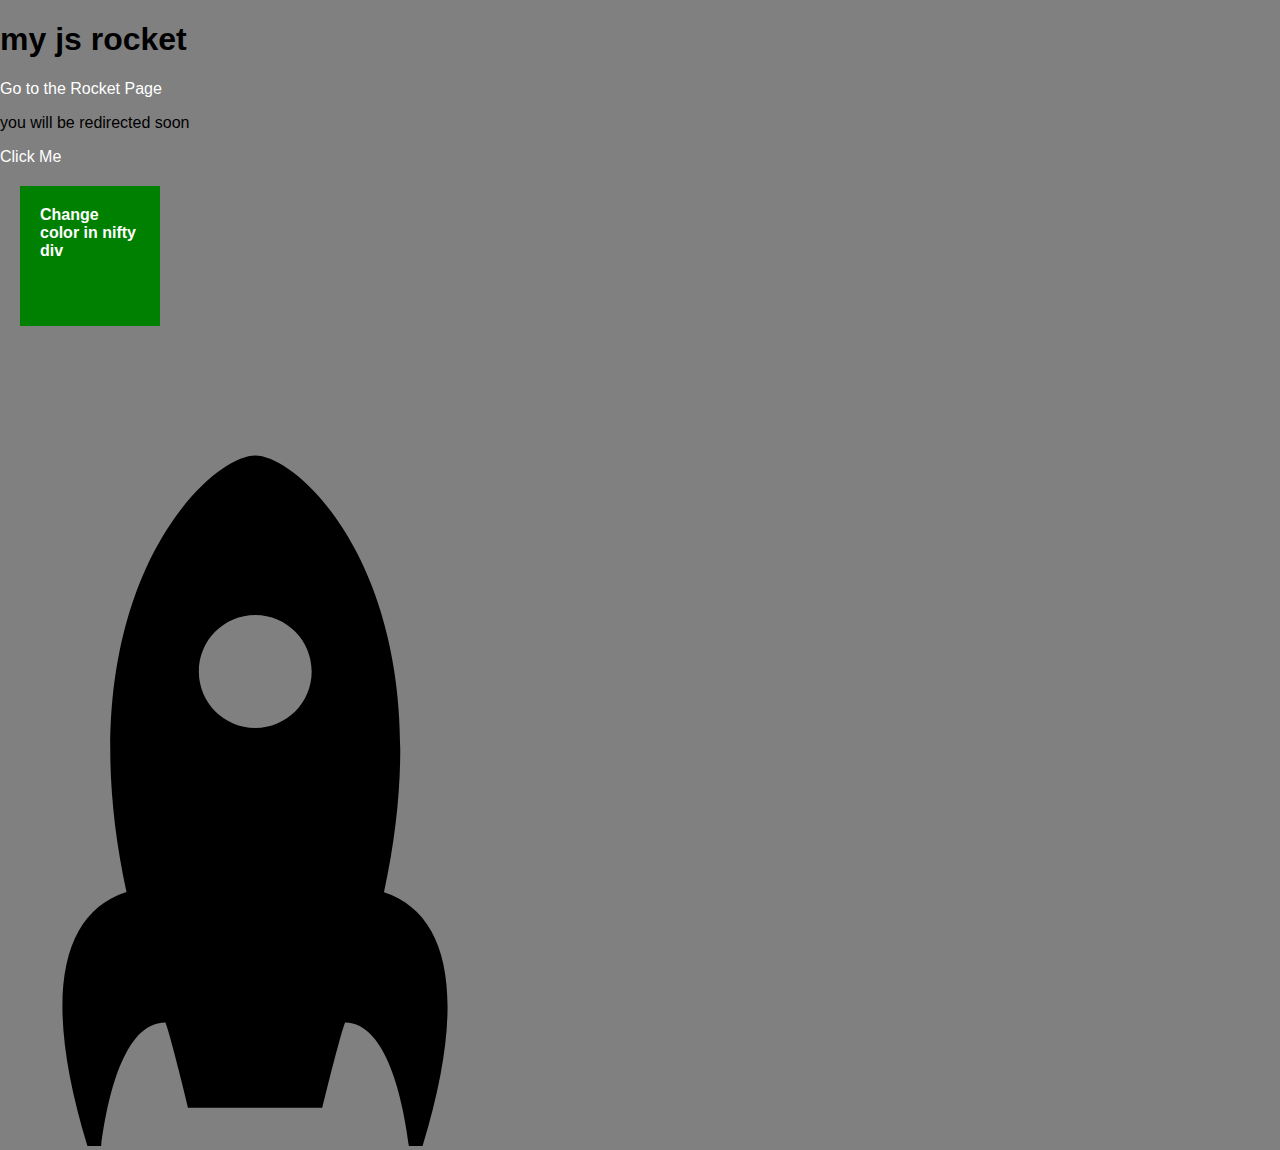
<file: index.html>
<!DOCTYPE html>
<html>
<head>
  <meta charset="utf-8">
  <meta name="viewport" content="width=device-width">
  <title>JS Rocket</title>

  <script type="text/javascript" src = "js/script.js">
    </script>

  <link rel="stylesheet" type="text/css" href="css/style.css">
  <link rel="stylesheet" type="text/css" href="css/normalize.css">

</head>
<body>

    <h1>my js rocket</h1>

    <a href="rocket.html">Go to the Rocket Page</a>
    <p>you will be redirected soon</p>

    <a href="#" onClick="sayMyName('sarah');">Click Me</a> <!-- href = "#" important so page doesnt reload -->
    <br />

        
    <div class="nifty" id="cool">
        <a href="#" onClick="doSomethingNifty();">Change color in nifty div</a> 
    </div>




          <!--   ROCKET SVG
         --><?xml version="1.0" encoding="utf-8"?>
        <!-- Generator: Adobe Illustrator 17.0.0, SVG Export Plug-In . SVG Version: 6.00 Build 0)  -->
        <!DOCTYPE svg PUBLIC "-//W3C//DTD SVG 1.1//EN" "http://www.w3.org/Graphics/SVG/1.1/DTD/svg11.dtd">
        <svg version="1.1" id="Layer_1" xmlns="http://www.w3.org/2000/svg" xmlns:xlink="http://www.w3.org/1999/xlink" x="0px" y="0px"
           width="800px" height="800px" viewBox="0 0 800 800" enable-background="new 0 0 800 800" xml:space="preserve" >
        <g class="rocketShip" transform="scale(1) translate(155,71) translate(-300,0) ">
         --><path d="M528.975,475.201c64.758-298.035-81.45-436.608-128.711-436.608c-47.271,0-193.53,138.632-128.669,436.796l-0.106-0.354
          c-72.548,23.243-85.492,121.962-28.452,286.373c0,0,7.678-155.821,67.35-155.821c5.153,12.644,22.771,85.239,22.771,85.239H467.37
          c0,0,17.601-72.523,22.763-85.218c59.201,0.903,66.836,155.8,66.836,155.8C613.883,597.352,601.109,498.719,528.975,475.201z
           M400.264,310.88c-31.162,0-56.421-25.258-56.421-56.42c0-31.154,25.26-56.417,56.421-56.417c31.162,0,56.422,25.263,56.422,56.417
          C456.685,285.622,431.426,310.88,400.264,310.88z"/>
          </g>
        </svg>



</body>
</html>
</file>
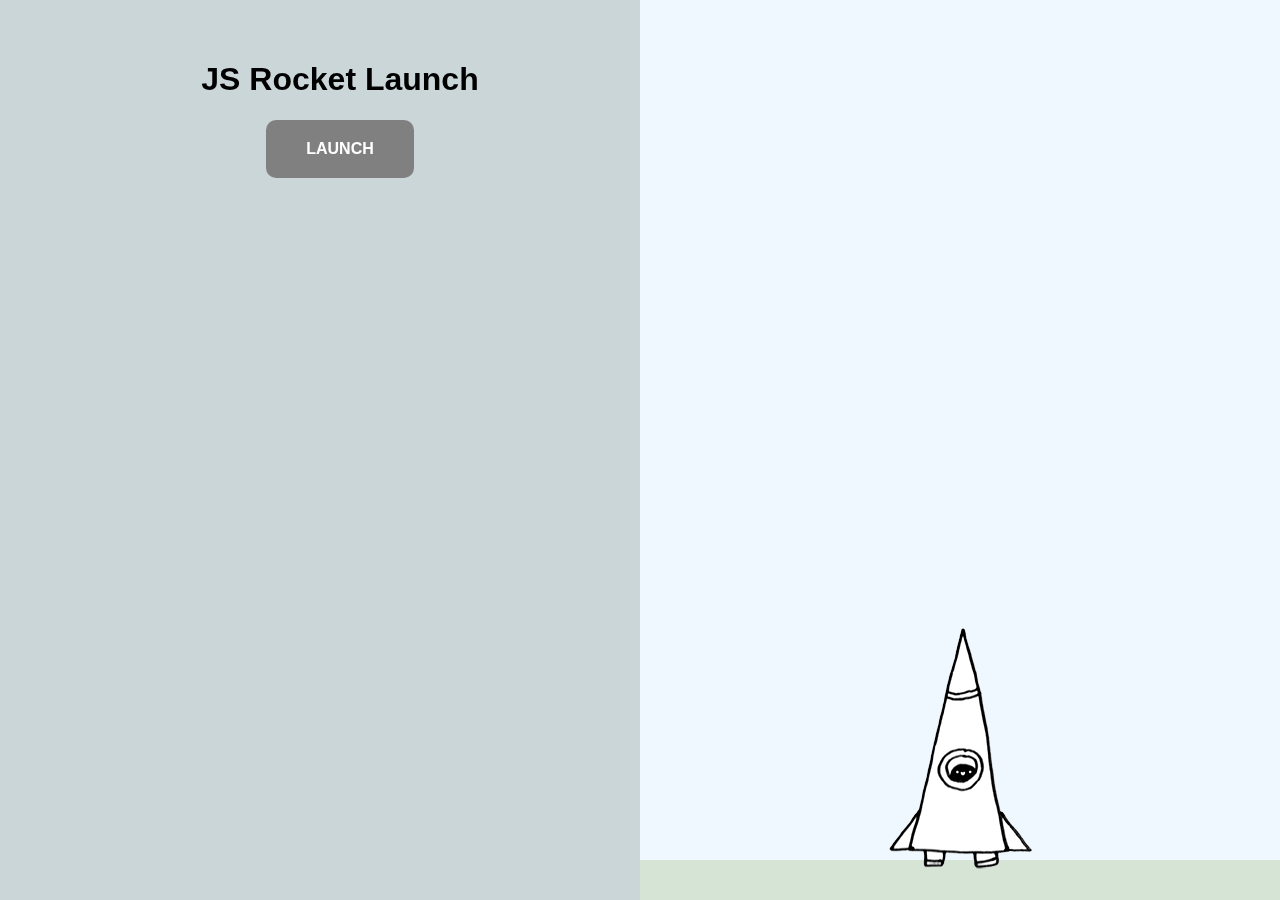
<file: rocket.html>
<!DOCTYPE html>
<html>
<head>
  <meta charset="utf-8">
  <meta name="viewport" content="width=device-width">
  <title>JS Rocket</title>

  <script type="text/javascript" src = "js/script.js">
    </script>

  <link rel="stylesheet" type="text/css" href="css/rocket.css">
  <link rel="stylesheet" type="text/css" href="css/normalize.css">

</head>
<body class="body-state1">


  <div class="left">

    <div class = "interface state1">
      <h1>JS Rocket Launch</h1>
      <a href="#" class="button" onclick="changeState(2);">Launch</a>
    </div>

    <div class = "interface state2">
      <h1 id="countdown">10</h1>
      <a href="#" class="button" onclick="changeState(1);">Abort</a>
    </div>

    <div class = "interface state3">
      <h1>Lift Off!</h1>
    </div>

    <div class = "interface state4">
      <h1>Well Done!</h1>
      <a href="#" class="button" onclick="changeState(1);">Do it again!</a>
    </div>

    <div class = "interface state5">
      <h1>Oh No!!!</h1>
      <a href="#" class="button" onclick="changeState(1);">Try Again</a>
    </div>

  </div>




  <div class="right">
    <div class="ground"></div>
    <div class="rocket"></div>
    <div class="nervous" id="nervous"></div>
    <div class="cant-wait" id="cant-wait"></div>
        


    
  </div>









</body>

  <script type="text/javascript" src="js/rocket.js"></script>

</html>
</file>
<file: css/style.css>
body{
  background-color: grey;
}

.nifty {
  width: 100px;
  height: 100px;
  background-color: green;
  transition: background-color 2s;
  padding: 20px 20px;
  margin: 20px;
  font-weight: bold;
  color: white;
  }

.nifty.red {
  background-color: red;
}

#cool {
}

a {
  color: white;
  text-decoration: none;
}

a:hover {
  color: yellow;
</file>
<file: css/rocket.css>
svg{
  height: auto;
  width: 40%;
}

.left{
  background-color: rgba(182, 197, 201, 0.71);
  position: fixed;
  width: 50%;
  height: 100%;
  top: 0;
  left: 0;
  padding: 20px;
}

.interface{
  text-align: center;
  padding: 20px;
}

a.button{
  display: inline-block;
  background-color: grey;
  padding: 20px 40px;
  text-decoration: none;
  text-transform: uppercase;
  border-radius: 10px;
  color: white;
  font-weight: bold;
  transition: color 300ms;
}

a:hover{
  color: orange;
}

.state1, 
.state2, 
.state3,
.state4,
.state5{
  display: none;
}


body.body-state1 .state1{
  display: block;
}
body.body-state2 .state2{
  display: block;
}
body.body-state3 .state3{
  display: block;
}
body.body-state4 .state4{
  display: block;
}
body.body-state5 .state5{
  display: block;
}


.right{
  background-color: aliceblue;
  position: fixed;
  width: 50%;
  height: 100%;
  top: 0;
  right: 0;
}

.ground {
/*  background: url('../img/ground.png') no-repeat center top;
*/  background-color: #D5E4D5;
  position: absolute;
  bottom: 0;
  left:0;
  width:100%;
  height: 40px; 
}

.rocket{
  position: absolute; /*based on parent (div class right)*/
  left: 50%; 
  bottom: 0px;
  width: 143px;
  height: 272px;
  margin-left: -71.5px;
  background: url('../img/rocket-state1.png') no-repeat 0 0;
  transition-timing-function: ease-in;
  transition: bottom 5000ms;
}

.nervous {
  position: absolute;
  bottom: 220px;
  left: 50%;
  margin-left: -180px;
  background: url('../img/nervous.png') no-repeat 0 0;
  width: 223px;
  height: 100px;
  display: none;
}

.nervous.show {
  display: block;
}

.cant-wait {
  position: absolute;
  bottom: 230px;
  left: 50%;
/*  margin-left: -180px;
*/  background: url('../img/cant-wait.png') no-repeat 0 0;
  width: 206px;
  height: 65px;
  display: none;
}

.cant-wait.show {
  display: block;
}

/*  ROCKET BG IMAGE  */
body.body-state2 .rocket {
    background-image: url('../img/rocket-state2.gif'); /*The 'background' CCS property combines a bunch of rules into 1 line, whereas the background-image, or background-color CSS property just sets 1 thing.*/

}

body.body-state3 .rocket,
body.body-state4 .rocket {
  background-image: url('../img/rocket-state3.gif'); 
}

body.body-state5 .rocket {
  background-image: url('../img/boom.png'); 
  width: 209px;
  height: 200px;
  margin-left: -104.5px; /*to make up for the width putting it off center*/
}




body.body-state1 .rocket {
  transition: none;
}

body.body-state3 .rocket,
body.body-state4 .rocket{
  bottom: 1000px;
}
</file>
